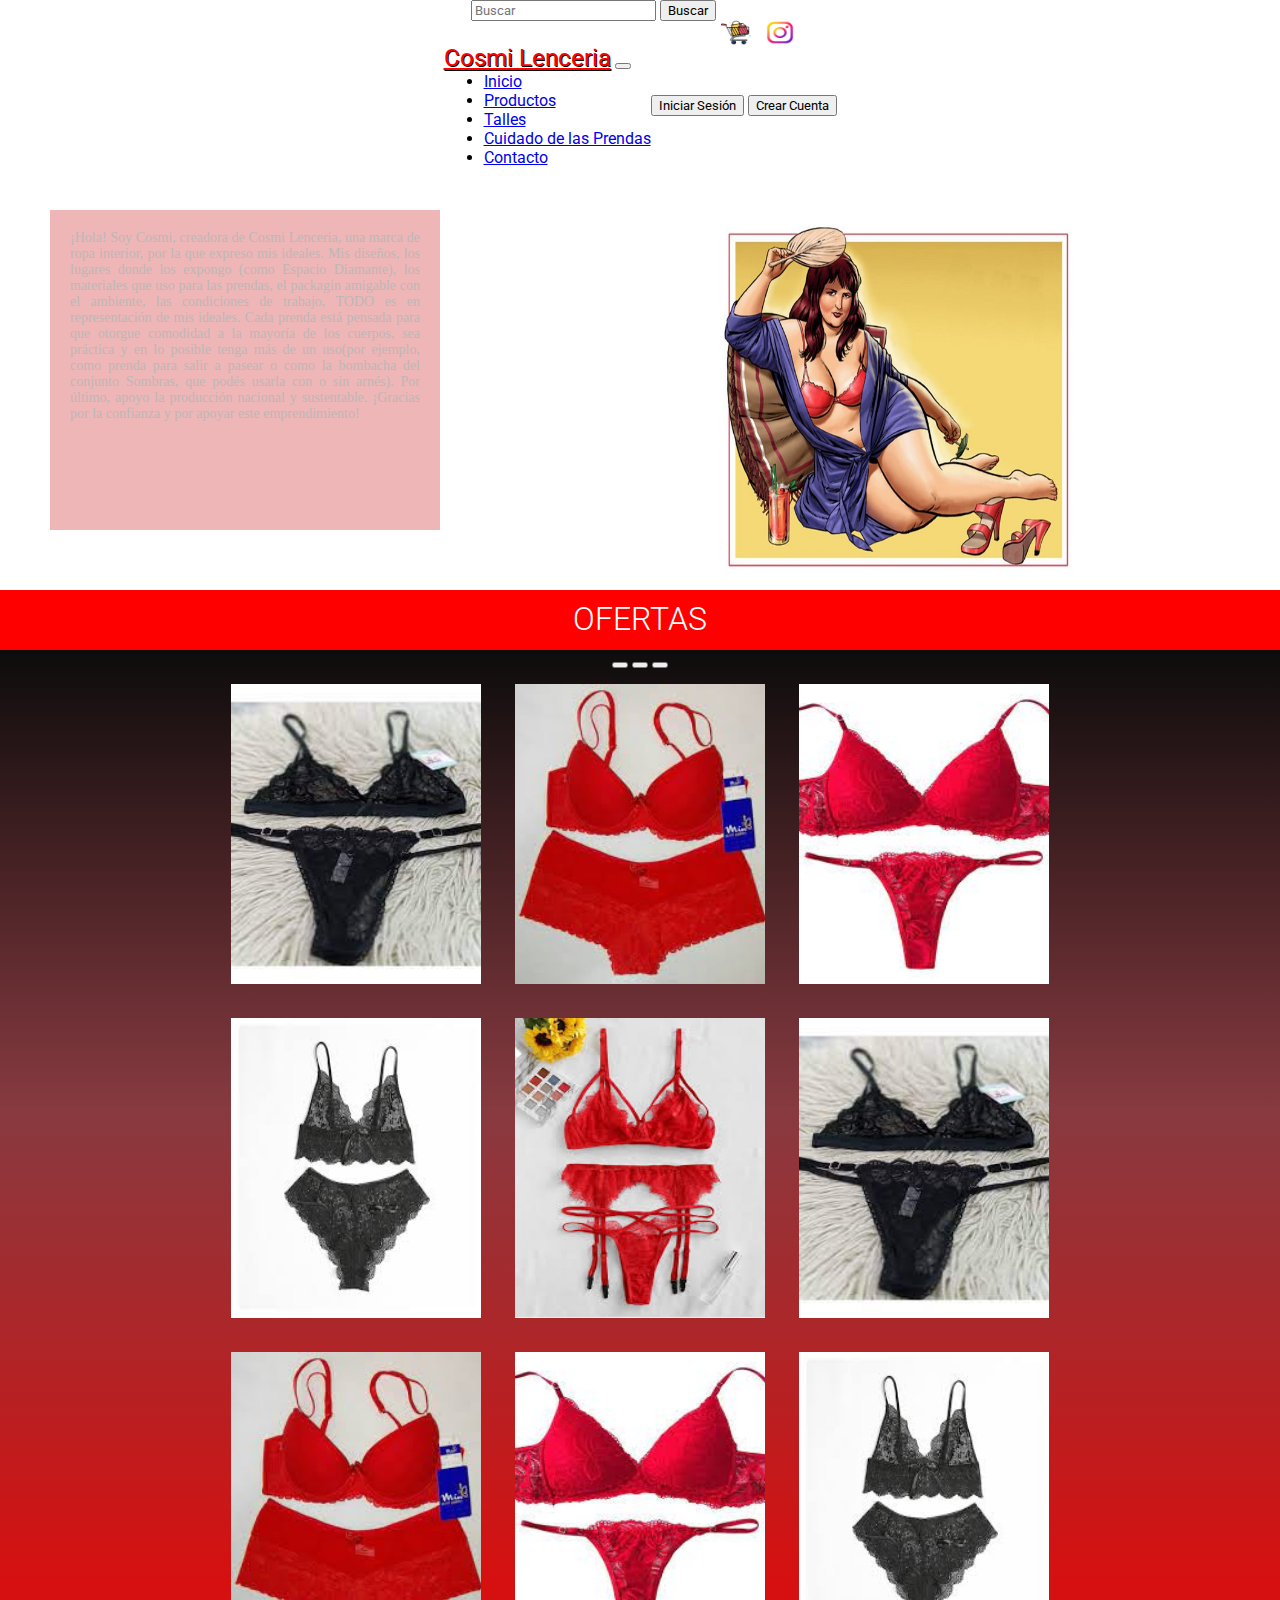
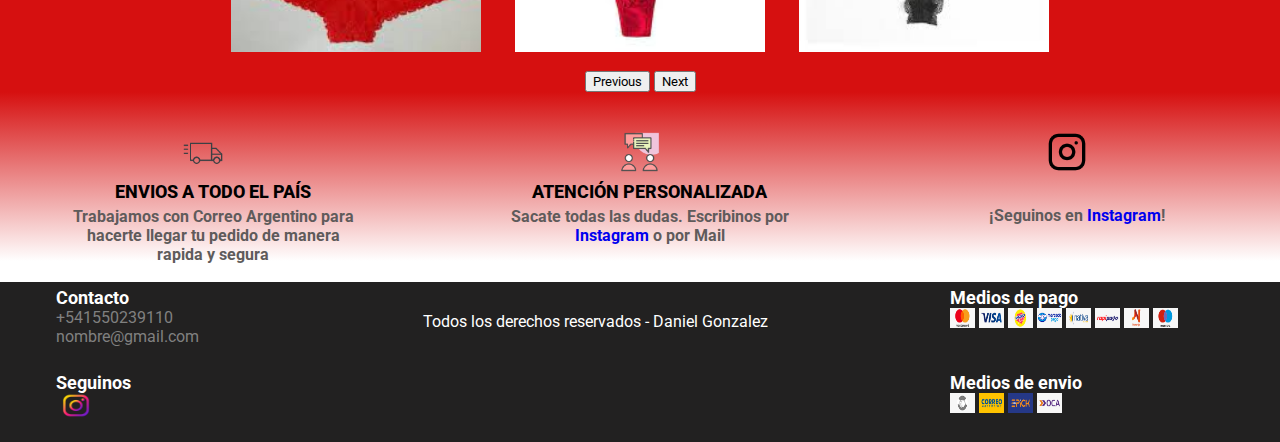
<file: index.html>
<!DOCTYPE html>
<html lang="es">

    <head>
        <meta charset="UTF-8">
        <meta http-equiv="X-UA-Compatible" content="IE=edge">
        <meta name="viewport" content="width=device-width, initial-scale=1.0 maximum-scale=1.0 minimum-scale=1.0">
        <link href="https://cdn.jsdelivr.net/npm/bootstrap@5.1.3/dist/css/bootstrap.min.css" rel="stylesheet" integrity="sha384-1BmE4kWBq78iYhFldvKuhfTAU6auU8tT94WrHftjDbrCEXSU1oBoqyl2QvZ6jIW3" crossorigin="anonymous">
        <link rel="stylesheet" href="style/style.css">
        <link rel="preconnect" href="https://fonts.googleapis.com">
        <link rel="preconnect" href="https://fonts.gstatic.com" crossorigin>
        <link href="https://fonts.googleapis.com/css2?family=Jost:wght@300&family=Roboto:wght@100&display=swap" rel="stylesheet">
        <title>Cosmi Lenceria</title>
        <link rel="icon" href="imagenes/cosmi.png">
    </head>
    
    <body id="grilla">
    
                    <!-- cabecera con barra de navegacion-->
        <header class="cabecera"> 
            
            <div class="navbar navbar-light" id="div" >
                <div class="container-fluid" >
                    <form class="d-flex">
                        <input  class="form-control me-2" type="text" placeholder="Buscar" aria-label="Search">
                        <button class="btn btn-outline-dark" type="submit">Buscar</button>
                    </form>
                </div>
            </div>
            
            <div class="cabecera-div">
                <img class="cabecera-icon" src="imagenes/icono-carrito.png">
                <a href="https://www.instagram.com/" target="_blank"><img class="cabecera-icon" src="imagenes/icono-instagram.png"></a>
            </div>
            
        </header>

        
        <section class="inicio">

            <nav class="navbar navbar-expand-lg navbar-light $white">
                <div class="container-fluid">
                    <a class="navbar-brand" id="barra-titulo" href="./index.html">Cosmi Lenceria</a>
                    <button class="navbar-toggler" type="button" data-bs-toggle="collapse" data-bs-target="#navbarNav" aria-controls="navbarNav" aria-expanded="false" aria-label="Toggle navigation">
                    <span class="navbar-toggler-icon"></span>
                    </button>
                    <div class="collapse navbar-collapse" id="navbarNav">
                        <ul class="navbar-nav">
                            <li class="nav-item">
                                <a class="nav-link active" aria-current="page" href="./index.html">Inicio</a>
                            </li>
                            <li class="nav-item">
                                <a class="nav-link" href="./productos.html">Productos</a>
                            </li>
                            <li class="nav-item">
                                <a class="nav-link" href="talles.html">Talles</a>
                            </li>
                            <li class="nav-item">
                                <a class="nav-link" href="cuidado-de-las-prendas.html">Cuidado de las Prendas</a>
                            </li>
                            <li class="nav-item">
                                <a class="nav-link" href="./contacto.html">Contacto</a>
                            </li>
                        </ul>
                    </div>
                </div>
            </nav>
            
            <div class="navbar navbar-dark ">
                <form class="container-fluid justify-content-start">
                    <button class="btn btn-sm btn-outline-dark me-2" type="button">Iniciar Sesión</button>
                    <button class="btn btn-sm btn-outline-danger" type="button">Crear Cuenta</button>
                </form>
            </div>
            


        </section>  

        
                <!-- seccion explicativa de la marca-->
        
        <main class="main">
            
            <h2 class="main-titulo">Conoce Cosmí</h2>
            <article class="main-articulo">

                <p class="articulo-parrafo">¡Hola! Soy Cosmi, creadora de Cosmi Lenceria, una marca de ropa interior, por la que expreso mis ideales. Mis diseños, los lugares donde los expongo (como Espacio Diamante), los materiales que uso para las prendas, el packagin amigable con el ambiente, las condiciones de trabajo, TODO es en representación de mis ideales. Cada prenda está pensada para que otorgue comodidad a la mayoría de los cuerpos, sea práctica y en lo posible tenga más de un uso(por ejemplo, como prenda para salir a pasear o como la bombacha del conjunto Sombras, que podés usarla con o sin arnés). Por último, apoyo la producción nacional y sustentable.
                ¡Gracias por la confianza y por apoyar este emprendimiento!</p>
                
            </article>
            
            <div class="main-div">
                <img class="main-img" src="imagenes/chica-sensual.jpg">
            </div>
            
        </main>
            
        
        <!--Seccion donde irán productos en oferta-->
        <section class="seccion">
        
            <h2 class="seccion-subtitulo">Ofertas</h2>

            <div id="carouselExampleCaptions" class="carousel slide" data-bs-ride="carousel">
                <div class="carousel-indicators">
                    <button type="button" data-bs-target="#carouselExampleCaptions" data-bs-slide-to="0" class="active" aria-current="true" aria-label="Slide 1"></button>
                    <button type="button" data-bs-target="#carouselExampleCaptions" data-bs-slide-to="1" aria-label="Slide 2"></button>
                    <button type="button" data-bs-target="#carouselExampleCaptions" data-bs-slide-to="2" aria-label="Slide 3"></button>
                </div>
                <div class="carousel-inner">
                    <div class="carousel-item active col-none-12">
                        <img src="imagenes/img1.jpg" class=" w-20"  alt="...">
                        <img src="imagenes/img2.jpg" class=" w-20" alt="...">
                        <img src="imagenes/img3.jpg" class=" w-20" alt="...">
                    </div>

                    <div class="carousel-item">
                        <img src="imagenes/img4.jpg" class=" w-20" alt="...">
                        <img src="imagenes/img5.jpg" class=" w-20" alt="...">
                        <img src="imagenes/img1.jpg" class=" w-20" alt="...">
                    </div>
                
                    <div class="carousel-item">
                        <img src="imagenes/img2.jpg" class=" w-20" alt="...">
                        <img src="imagenes/img3.jpg" class=" w-20" alt="...">
                        <img src="imagenes/img4.jpg" class=" w-20" alt="...">
                    </div>
                
                    </div>

                    <button class="carousel-control-prev" type="button" data-bs-target="#carouselExampleCaptions" data-bs-slide="prev">
                        <span class="carousel-control-prev-icon" aria-hidden="true"></span>
                        <span class="visually-hidden">Previous</span>
                    </button>
                    <button class="carousel-control-next" type="button" data-bs-target="#carouselExampleCaptions" data-bs-slide="next">
                        <span class="carousel-control-next-icon" aria-hidden="true"></span>
                        <span class="visually-hidden">Next</span>
                    </button>
                </div>

        </section>
        

        <!-- Seccion donde irán 3 textos informativos-->
        <section class="card">

            <div class="card-envio">
                <img class="card-logo" src="imagenes/envio.png" alt="">
                <h3>ENVIOS A TODO EL PAÍS</h3>
                <p>Trabajamos con Correo Argentino para hacerte llegar tu pedido de manera rapida y segura</p>
            </div>

            <div class="card-atencion">
                <img class="card-logo" src="imagenes/atencion_icon.png" alt="">
                <h3>ATENCIÓN PERSONALIZADA</h3> 
                <p>Sacate todas las dudas. Escribinos por <a href="https://www.instagram.com" target="_blank">Instagram</a> o por Mail</p>
            </div>

            <div class="card-seguinos">
                <img class="card-logo" src="imagenes/instagram_icon.png" alt=""> 
                <p class="seguinos-parrafo">¡Seguinos en <a href="https://www.instagram.com" target="_blank">Instagram</a>!</p>
            </div>

        </section>
        

        <!--Pie de pagina-->
        <footer class="pieDePagina">

            <div class="contacto-medio"> 
                <h3 class="contacto-titulo">Contacto</h3>

                <a href="https://web.whatsapp.com//" target="_blank">+541550239110</a>
                <p>nombre@gmail.com</p>
            </div>

            <p class="copyright">Todos los derechos reservados - Daniel Gonzalez </p>
            
            <div class="redSocial">
                <h3 class="redSocial-titulo">Seguinos</h3>
                <a href="https://www.instagram.com/" target="_blank"><img class="cabecera-icon" src="imagenes/icono-instagram.png"></a>
            </div>

            <!--Logos de los medios de pago-->
            <div class="mediosPago">
                <h3 class="mediosPago-titulo"> Medios de pago</h3>
                <img class="mediosPago-logo" src="imagenes/medios de pago/mastercard.png">
                <img class="mediosPago-logo" src="imagenes/medios de pago/visa.png">
                <img class="mediosPago-logo" src="imagenes/medios de pago/pagofacil.png">
                <img class="mediosPago-logo" src="imagenes/medios de pago/mercadopago.png">
                <img class="mediosPago-logo" src="imagenes/medios de pago/nativa.png">
                <img class="mediosPago-logo" src="imagenes/medios de pago/rapipago.png">
                <img class="mediosPago-logo" src="imagenes/medios de pago/naranja.png">
                <img class="mediosPago-logo" src="imagenes/medios de pago/maestro.png">
            </div>

            <!--logos de los medios de envio-->
            <div class="mediosEnvio">
                <h3 class="mediosEnvio-titulo">Medios de envio</h3>
                <img class="mediosEnvio-logo" src="imagenes/medios de envio/acordar.png">
                <img class="mediosEnvio-logo" src="imagenes/medios de envio/correo-argentino.png">
                <img class="mediosEnvio-logo" src="imagenes/medios de envio/e-pick.png">
                <img class="mediosEnvio-logo" src="imagenes/medios de envio/oca.png">
            </div>
            
        </footer>

        <script src="https://cdn.jsdelivr.net/npm/bootstrap@5.1.3/dist/js/bootstrap.bundle.min.js" integrity="sha384-ka7Sk0Gln4gmtz2MlQnikT1wXgYsOg+OMhuP+IlRH9sENBO0LRn5q+8nbTov4+1p" crossorigin="anonymous"></script>
    </body>
</html>
</file>
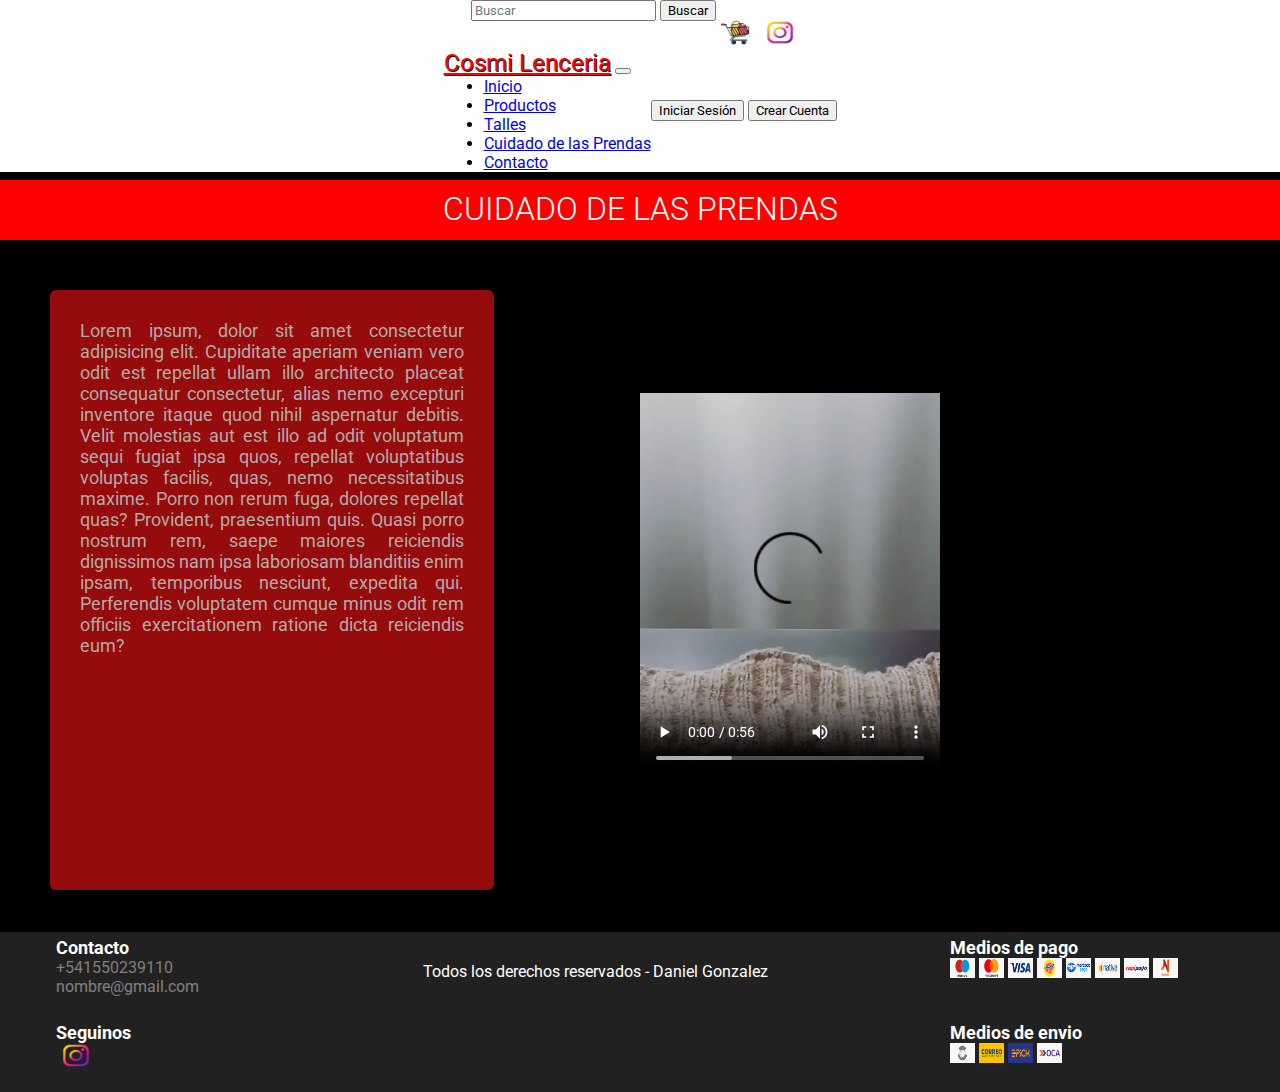
<file: cuidado-de-las-prendas.html>
<!DOCTYPE html>
<html lang="es">
    
    <head>
        <meta charset="UTF-8">
        <meta http-equiv="X-UA-Compatible" content="IE=edge">
        <meta name="viewport" content="width=device-width, initial-scale=1.0">
        <link href="https://cdn.jsdelivr.net/npm/bootstrap@5.1.3/dist/css/bootstrap.min.css" rel="stylesheet" integrity="sha384-1BmE4kWBq78iYhFldvKuhfTAU6auU8tT94WrHftjDbrCEXSU1oBoqyl2QvZ6jIW3" crossorigin="anonymous">
        <link rel="stylesheet" href="style/style.css">
        <link rel="preconnect" href="https://fonts.gstatic.com" crossorigin>
        <link href="https://fonts.googleapis.com/css2?family=Jost:wght@300&family=Roboto:wght@100&display=swap" rel="stylesheet">
        <title>Cosmi Lenceria</title>
        <link rel="icon" href="imagenes/cosmi.png">
    </head>
    <body>

        <!--Cabecera con barra de navegacion incluida-->
        <header class="cabecera"> 
            
            <div class="navbar navbar-light" id="div" >
                <div class="container-fluid" >
                    <form class="d-flex">
                        <input  class="form-control me-2" type="text" placeholder="Buscar" aria-label="Search">
                        <button class="btn btn-outline-dark" type="submit">Buscar</button>
                    </form>
                </div>
            </div>
                    

            <div class="cabecera-div">
                <img class="cabecera-icon" src="imagenes/icono-carrito.png">
                <a href="https://www.instagram.com/" target="_blank"><img class="cabecera-icon" src="imagenes/icono-instagram.png"></a>
            </div>
        
        </header>

    
        <section class="inicio">

            <nav class="navbar navbar-expand-lg navbar-light $white">
                <div class="container-fluid">
                    <a class="navbar-brand" id="barra-titulo" href="./index.html">Cosmi Lenceria</a>
                    <button class="navbar-toggler" type="button" data-bs-toggle="collapse" data-bs-target="#navbarNav" aria-controls="navbarNav" aria-expanded="false" aria-label="Toggle navigation">
                    <span class="navbar-toggler-icon"></span>
                    </button>
                    <div class="collapse navbar-collapse" id="navbarNav">
                        <ul class="navbar-nav">
                            <li class="nav-item">
                                <a class="nav-link active" aria-current="page" href="./index.html">Inicio</a>
                            </li>
                            <li class="nav-item">
                                <a class="nav-link" href="./productos.html">Productos</a>
                            </li>
                            <li class="nav-item">
                                <a class="nav-link" href="talles.html">Talles</a>
                            </li>
                            <li class="nav-item">
                                <a class="nav-link" href="cuidado-de-las-prendas.html">Cuidado de las Prendas</a>
                            </li>
                            <li class="nav-item">
                                <a class="nav-link" href="./contacto.html">Contacto</a>
                            </li>
                        </ul>
                    </div>
                </div>
            </nav>
        
            <div class="navbar navbar-dark ">
                <form class="container-fluid justify-content-start">
                    <button class="btn btn-sm btn-outline-dark me-2" type="button">Iniciar Sesión</button>
                    <button class="btn btn-sm btn-outline-danger" type="button">Crear Cuenta</button>
                </form>
            </div>

        </section>     
        

        <section class="cuidado">
            <h2 class="seccion-subtitulo">Cuidado de las prendas</h2>
            <article class="cuidado-prendas">
                Lorem ipsum, dolor sit amet consectetur adipisicing elit. Cupiditate aperiam veniam vero odit est repellat ullam illo architecto placeat consequatur consectetur, alias nemo excepturi inventore itaque quod nihil aspernatur debitis.
                Velit molestias aut est illo ad odit voluptatum sequi fugiat ipsa quos, repellat voluptatibus voluptas facilis, quas, nemo necessitatibus maxime. Porro non rerum fuga, dolores repellat quas? Provident, praesentium quis.
                Quasi porro nostrum rem, saepe maiores reiciendis dignissimos nam ipsa laboriosam blanditiis enim ipsam, temporibus nesciunt, expedita qui. Perferendis voluptatem cumque minus odit rem officiis exercitationem ratione dicta reiciendis eum?
            </article>

            <div class="cuidado-video">
                <video class="video" src="videos/videoplayback.mp4" controls></video>
            </div>

        </section>
        

        <!--Pie de pagina-->
        <footer class="pieDePagina">

            
            
            <div class="contacto-medio">
                <h3 class="contacto-titulo">Contacto</h3>
                <a href="https://web.whatsapp.com//" target="_blank">+541550239110</a>
                <p>nombre@gmail.com</p>
            </div>

            <p class="copyright">Todos los derechos reservados - Daniel Gonzalez </p>
            
            <div class="redSocial">
                <h3 class="redSocial-titulo">Seguinos</h3>
                <a href="https://www.instagram.com/" target="_blank"><img class="cabecera-icon" src="imagenes/icono-instagram.png"></a>
            </div>

            <!--Logos de los medios de pago-->
            <div class="mediosPago">
                <h3 class="mediosPago-titulo"> Medios de pago</h3>
                <img class="mediosPago-logo" src="imagenes/medios de pago/maestro.png">
                <img class="mediosPago-logo" src="imagenes/medios de pago/mastercard.png">
                <img class="mediosPago-logo" src="imagenes/medios de pago/visa.png">
                <img class="mediosPago-logo" src="imagenes/medios de pago/pagofacil.png">
                <img class="mediosPago-logo" src="imagenes/medios de pago/mercadopago.png">
                <img class="mediosPago-logo" src="imagenes/medios de pago/nativa.png">
                <img class="mediosPago-logo" src="imagenes/medios de pago/rapipago.png">
                <img class="mediosPago-logo" src="imagenes/medios de pago/naranja.png">
            </div>

            <!--logos de los medios de envio-->
            <div class="mediosEnvio">
                <h3 class="mediosEnvio-titulo">Medios de envio</h3>
                <img class="mediosEnvio-logo" src="imagenes/medios de envio/acordar.png">
                <img class="mediosEnvio-logo" src="imagenes/medios de envio/correo-argentino.png">
                <img class="mediosEnvio-logo" src="imagenes/medios de envio/e-pick.png">
                <img class="mediosEnvio-logo" src="imagenes/medios de envio/oca.png">
            </div>
            
        </footer>
        <script src="https://cdn.jsdelivr.net/npm/bootstrap@5.1.3/dist/js/bootstrap.bundle.min.js" integrity="sha384-ka7Sk0Gln4gmtz2MlQnikT1wXgYsOg+OMhuP+IlRH9sENBO0LRn5q+8nbTov4+1p" crossorigin="anonymous"></script>
    </body>
</html>
</file>
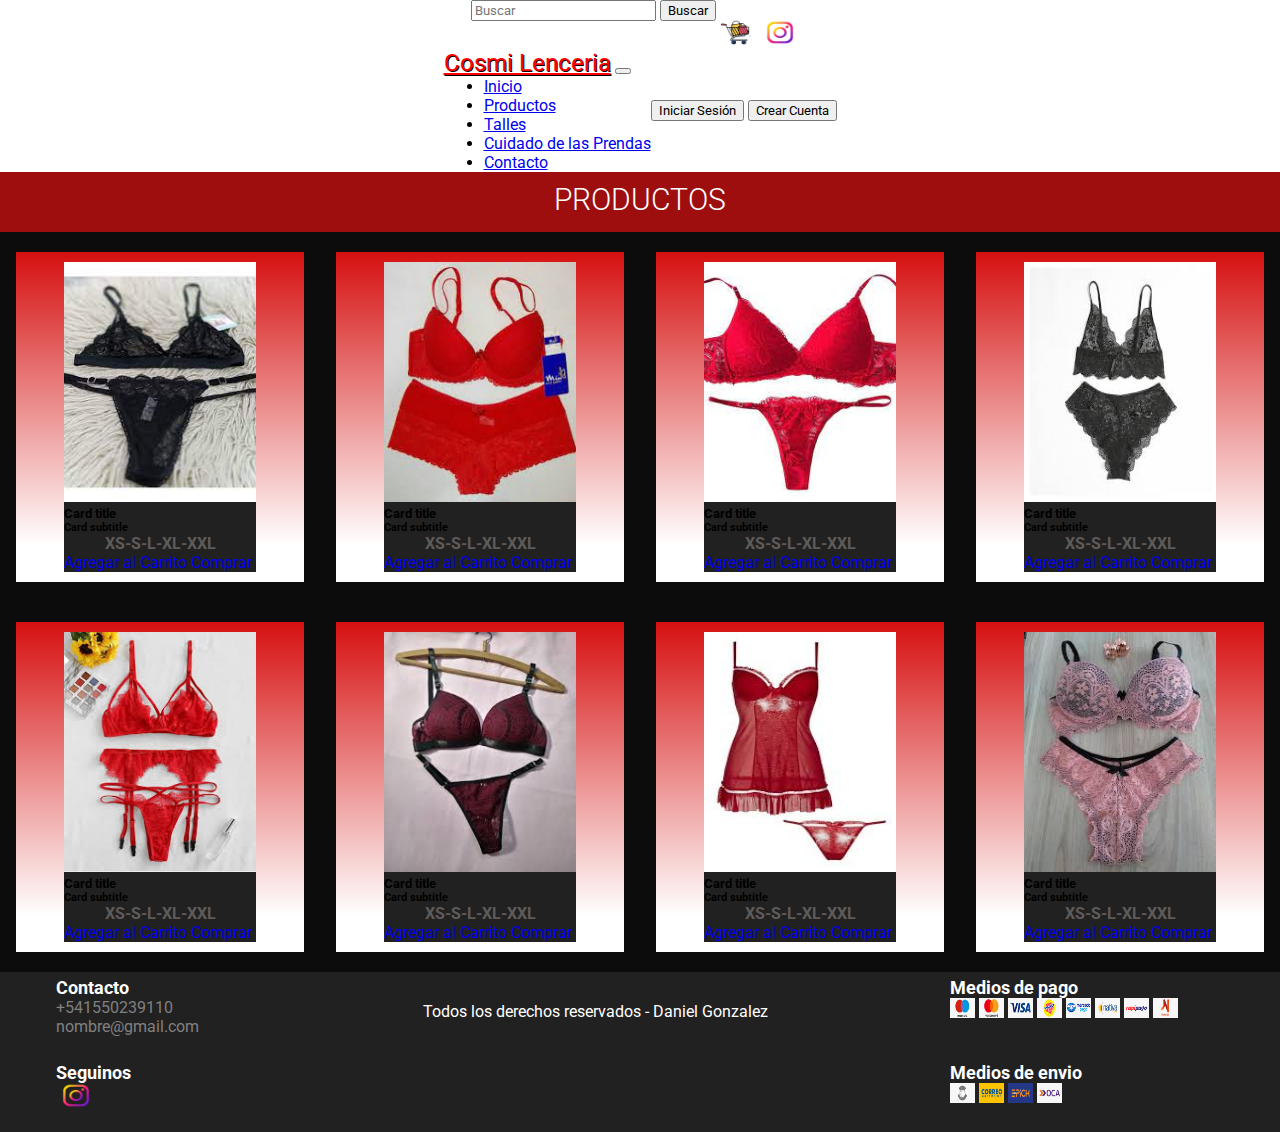
<file: productos.html>
<!DOCTYPE html>
<html lang="es">
    
    <head>
        <meta charset="UTF-8">
        <meta http-equiv="X-UA-Compatible" content="IE=edge">
        <meta name="viewport" content="width=device-width, initial-scale=1.0">
        <link href="https://cdn.jsdelivr.net/npm/bootstrap@5.1.3/dist/css/bootstrap.min.css" rel="stylesheet" integrity="sha384-1BmE4kWBq78iYhFldvKuhfTAU6auU8tT94WrHftjDbrCEXSU1oBoqyl2QvZ6jIW3" crossorigin="anonymous">
        <link rel="stylesheet" href="style/style.css">
        <link rel="preconnect" href="https://fonts.gstatic.com" crossorigin>
        <link href="https://fonts.googleapis.com/css2?family=Jost:wght@300&family=Roboto:wght@100&display=swap" rel="stylesheet">
        <title>Cosmi Lenceria</title>
        <link rel="icon" href="imagenes/cosmi.png">
    </head>

    <body>

        <!--Cabecera con barra de navegacion incluida-->
        <header class="cabecera"> 
            
            <div class="navbar navbar-light" id="div" >
                <div class="container-fluid" >
                    <form class="d-flex">
                        <input  class="form-control me-2" type="text" placeholder="Buscar" aria-label="Search">
                        <button class="btn btn-outline-dark" type="submit">Buscar</button>
                    </form>
                </div>
            </div>
            
                            

            <div class="cabecera-div">
                <img class="cabecera-icon" src="imagenes/icono-carrito.png">
                <a href="https://www.instagram.com/" target="_blank"><img class="cabecera-icon" src="imagenes/icono-instagram.png"></a>
            </div>
            
        </header>

        
        <section class="inicio">

            <nav class="navbar navbar-expand-lg navbar-light $white">
                <div class="container-fluid">
                    <a class="navbar-brand" id="barra-titulo" href="./index.html">Cosmi Lenceria</a>
                    <button class="navbar-toggler" type="button" data-bs-toggle="collapse" data-bs-target="#navbarNav" aria-controls="navbarNav" aria-expanded="false" aria-label="Toggle navigation">
                    <span class="navbar-toggler-icon"></span>
                    </button>
                    <div class="collapse navbar-collapse" id="navbarNav">
                        <ul class="navbar-nav">
                            <li class="nav-item">
                                <a class="nav-link active" aria-current="page" href="./index.html">Inicio</a>
                            </li>
                            <li class="nav-item">
                                <a class="nav-link" href="./productos.html">Productos</a>
                            </li>
                            <li class="nav-item">
                                <a class="nav-link" href="talles.html">Talles</a>
                            </li>
                            <li class="nav-item">
                                <a class="nav-link" href="cuidado-de-las-prendas.html">Cuidado de las Prendas</a>
                            </li>
                            <li class="nav-item">
                                <a class="nav-link" href="./contacto.html">Contacto</a>
                            </li>
                        </ul>
                    </div>
                </div>
            </nav>
            
            <div class="navbar navbar-dark ">
                <form class="container-fluid justify-content-start">
                    <button class="btn btn-sm btn-outline-dark me-2" type="button">Iniciar Sesión</button>
                    <button class="btn btn-sm btn-outline-danger" type="button">Crear Cuenta</button>
                </form>
            </div>

        </section>        
        

        <!--Seccion que contiene todos los productos-->
        <h2 class="subtitulo">Productos</h2>
        <section  class="contenedor-div__flex">

            <div  class="card div-bloque" style="width: 18rem;">
                <div class="card-body bloque"><img src="./imagenes/productos/img1.jpg" alt="">
                    <h5 class="card-title">Card title</h5>
                    <h6 class="card-subtitle mb-2 text-muted">Card subtitle</h6>
                    <p class="card-text">XS-S-L-XL-XXL</p>
                    <a href="#" class="card-link">Agregar al Carrito</a>
                    <a href="#" class="card-link">Comprar</a>
                </div>
            </div>

            <div class="card div-bloque" style="width: 18rem;">
                <div class="card-body bloque"><img src="./imagenes/productos/img2.jpg" alt="">
                    <h5 class="card-title">Card title</h5>
                    <h6 class="card-subtitle mb-2 text-muted">Card subtitle</h6>
                    <p class="card-text">XS-S-L-XL-XXL</p>
                    <a href="#" class="card-link">Agregar al Carrito</a>
                    <a href="#" class="card-link">Comprar</a>
                </div>
            </div>
            <div class="card div-bloque" style="width: 18rem;">
                <div class="card-body bloque"><img src="./imagenes/productos/img3.jpg" alt="">
                    <h5 class="card-title">Card title</h5>
                    <h6 class="card-subtitle mb-2 text-muted">Card subtitle</h6>
                    <p class="card-text">XS-S-L-XL-XXL</p>
                    <a href="#" class="card-link">Agregar al Carrito</a>
                    <a href="#" class="card-link">Comprar</a>
                </div>
            </div>
            <div class="card div-bloque" style="width: 18rem;">
                <div class="card-body bloque"><img src="./imagenes/productos/img4.jpg" alt="">
                    <h5 class="card-title">Card title</h5>
                    <h6 class="card-subtitle mb-2 text-muted">Card subtitle</h6>
                    <p class="card-text">XS-S-L-XL-XXL</p>
                    <a href="#" class="card-link">Agregar al Carrito</a>
                    <a href="#" class="card-link">Comprar</a>
                </div>
            </div>
            <div class="card div-bloque" style="width: 18rem;">
                <div class="card-body bloque"><img src="./imagenes/productos/img5.jpg" alt="">
                    <h5 class="card-title">Card title</h5>
                    <h6 class="card-subtitle mb-2 text-muted">Card subtitle</h6>
                    <p class="card-text">XS-S-L-XL-XXL</p>
                    <a href="#" class="card-link">Agregar al Carrito</a>
                    <a href="#" class="card-link">Comprar</a>
                </div>
            </div>
            <div class="card div-bloque" style="width: 18rem;">
                <div class="card-body bloque"><img src="./imagenes/productos/img6.jpg" alt="">
                    <h5 class="card-title">Card title</h5>
                    <h6 class="card-subtitle mb-2 text-muted">Card subtitle</h6>
                    <p class="card-text">XS-S-L-XL-XXL</p>
                    <a href="#" class="card-link">Agregar al Carrito</a>
                    <a href="#" class="card-link">Comprar</a>
                </div>
            </div>
            <div class="card div-bloque" style="width: 18rem;">
                <div class="card-body bloque"><img src="./imagenes/productos/img7.jpg" alt="">
                    <h5 class="card-title">Card title</h5>
                    <h6 class="card-subtitle mb-2 text-muted">Card subtitle</h6>
                    <p class="card-text">XS-S-L-XL-XXL</p>
                    <a href="#" class="card-link">Agregar al Carrito</a>
                    <a href="#" class="card-link">Comprar</a>
                </div>
            </div>
            <div class="card div-bloque" style="width: 18rem;" id="po">
                <div class="card-body bloque"><img src="./imagenes/productos/img8.jpg" alt="">
                    <h5 class="card-title ">Card title</h5>
                    <h6 class="card-subtitle mb-2 text-muted">Card subtitle</h6>
                    <p class="card-text">XS-S-L-XL-XXL</p>
                    <a href="#" class="card-link">Agregar al Carrito</a>
                    <a href="#" class="card-link">Comprar</a>
                </div>
            </div>
        
        </section>
        
        <!--Pie de pagina-->
        <footer class="pieDePagina">

            
            
            <div class="contacto-medio">
                <h3 class="contacto-titulo">Contacto</h3>
                <a href="https://web.whatsapp.com//" target="_blank">+541550239110</a>
                <p>nombre@gmail.com</p>
            </div>

            <p class="copyright">Todos los derechos reservados - Daniel Gonzalez </p>
            
            <div class="redSocial">
                <h3 class="redSocial-titulo">Seguinos</h3>
                <a href="https://www.instagram.com/" target="_blank"><img class="cabecera-icon" src="imagenes/icono-instagram.png"></a>
            </div>

            <!--Logos de los medios de pago-->
            <div class="mediosPago">
                <h3 class="mediosPago-titulo"> Medios de pago</h3>
                <img class="mediosPago-logo" src="imagenes/medios de pago/maestro.png">
                <img class="mediosPago-logo" src="imagenes/medios de pago/mastercard.png">
                <img class="mediosPago-logo" src="imagenes/medios de pago/visa.png">
                <img class="mediosPago-logo" src="imagenes/medios de pago/pagofacil.png">
                <img class="mediosPago-logo" src="imagenes/medios de pago/mercadopago.png">
                <img class="mediosPago-logo" src="imagenes/medios de pago/nativa.png">
                <img class="mediosPago-logo" src="imagenes/medios de pago/rapipago.png">
                <img class="mediosPago-logo" src="imagenes/medios de pago/naranja.png">
            </div>

            <!--logos de los medios de envio-->
            <div class="mediosEnvio">
                <h3 class="mediosEnvio-titulo">Medios de envio</h3>
                <img class="mediosEnvio-logo" src="imagenes/medios de envio/acordar.png">
                <img class="mediosEnvio-logo" src="imagenes/medios de envio/correo-argentino.png">
                <img class="mediosEnvio-logo" src="imagenes/medios de envio/e-pick.png">
                <img class="mediosEnvio-logo" src="imagenes/medios de envio/oca.png">
            </div>
            
        </footer>
        <script src="https://cdn.jsdelivr.net/npm/bootstrap@5.1.3/dist/js/bootstrap.bundle.min.js" integrity="sha384-ka7Sk0Gln4gmtz2MlQnikT1wXgYsOg+OMhuP+IlRH9sENBO0LRn5q+8nbTov4+1p" crossorigin="anonymous"></script>
    </body>
</html>
</file>
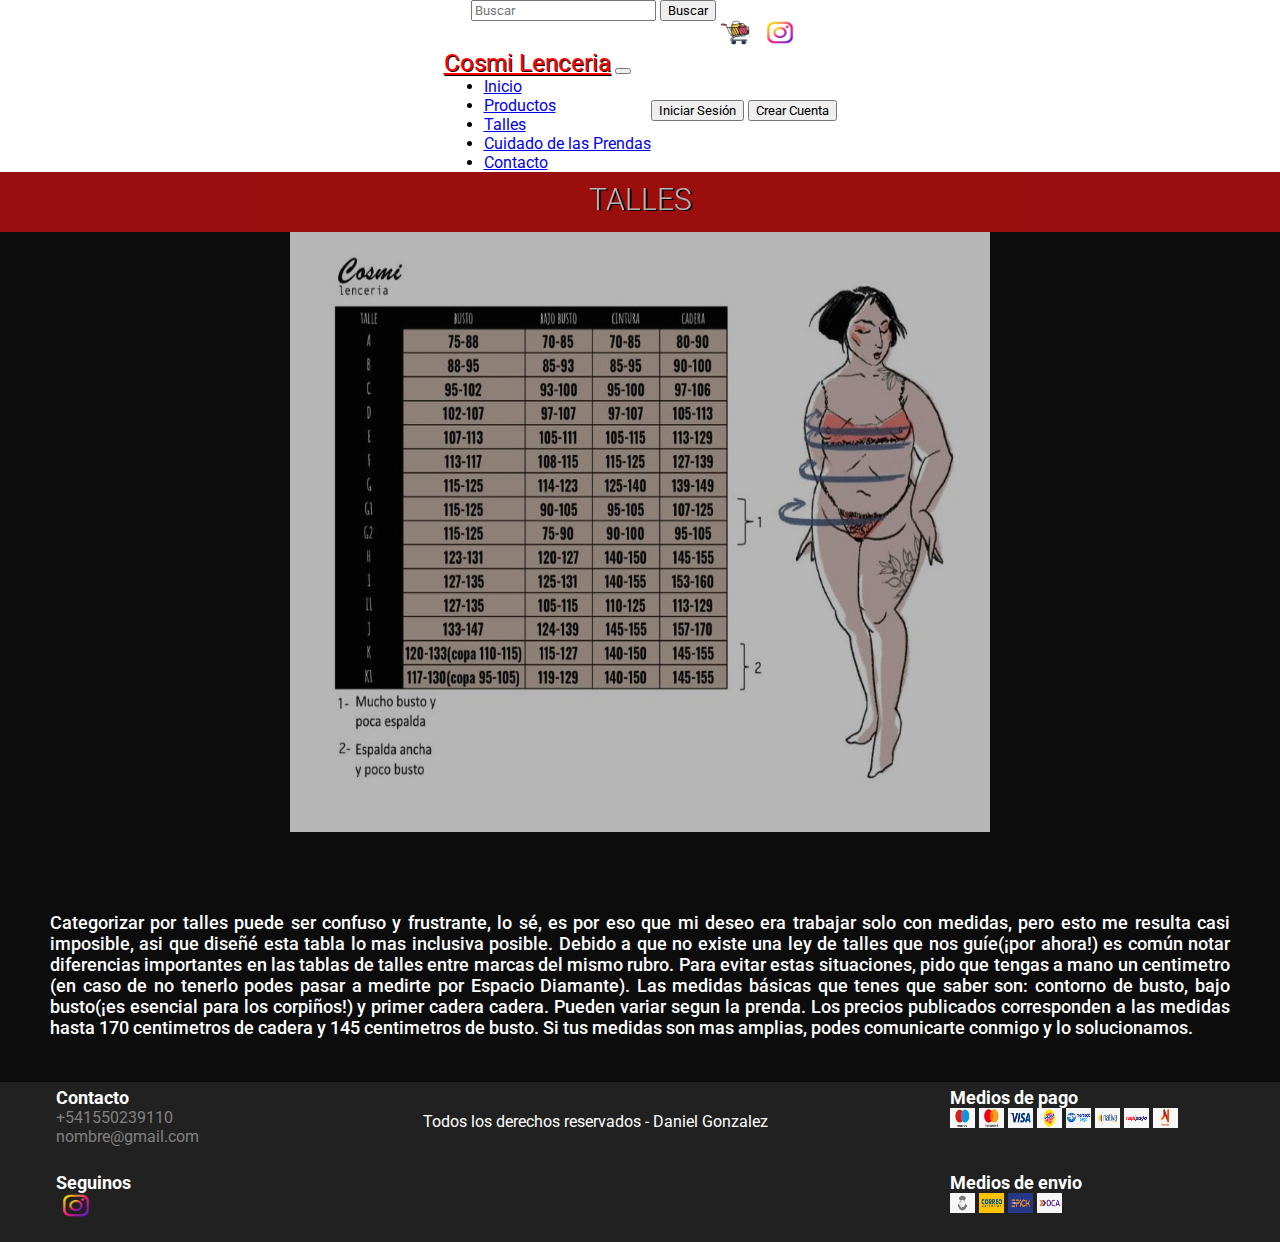
<file: talles.html>
<!DOCTYPE html>
<html lang="es">
    
    <head>
        <meta charset="UTF-8">
        <meta http-equiv="X-UA-Compatible" content="IE=edge">
        <meta name="viewport" content="width=device-width, initial-scale=1.0">
        <link href="https://cdn.jsdelivr.net/npm/bootstrap@5.1.3/dist/css/bootstrap.min.css" rel="stylesheet" integrity="sha384-1BmE4kWBq78iYhFldvKuhfTAU6auU8tT94WrHftjDbrCEXSU1oBoqyl2QvZ6jIW3" crossorigin="anonymous">
        <link rel="stylesheet" href="style/style.css">
        <link rel="preconnect" href="https://fonts.gstatic.com" crossorigin>
        <link href="https://fonts.googleapis.com/css2?family=Jost:wght@300&family=Roboto:wght@100&display=swap" rel="stylesheet">
        <title>Cosmi Lenceria</title>
        <link rel="icon" href="imagenes/cosmi.png">
    </head>

    <body>
            <!--CABECERA CON BARRA DE NAVEGACION INCLUIDA-->
            <header class="cabecera"> 
            
                <div class="navbar navbar-light" id="div" >
                    <div class="container-fluid" >
                        <form class="d-flex">
                            <input  class="form-control me-2" type="text" placeholder="Buscar" aria-label="Search">
                            <button class="btn btn-outline-dark" type="submit">Buscar</button>
                        </form>
                    </div>
                </div>
                
                                
    
                <div class="cabecera-div">
                    <img class="cabecera-icon" src="imagenes/icono-carrito.png">
                    <a href="https://www.instagram.com/" target="_blank"><img class="cabecera-icon" src="imagenes/icono-instagram.png"></a>
                </div>
                
            </header>
    
            
            <section class="inicio">
                
    
    
                <nav class="navbar navbar-expand-lg navbar-light $white">
                    <div class="container-fluid">
                        <a class="navbar-brand" id="barra-titulo" href="./index.html">Cosmi Lenceria</a>
                        <button class="navbar-toggler" type="button" data-bs-toggle="collapse" data-bs-target="#navbarNav" aria-controls="navbarNav" aria-expanded="false" aria-label="Toggle navigation">
                        <span class="navbar-toggler-icon"></span>
                        </button>
                        <div class="collapse navbar-collapse" id="navbarNav">
                            <ul class="navbar-nav">
                                <li class="nav-item">
                                    <a class="nav-link active" aria-current="page" href="./index.html">Inicio</a>
                                </li>
                                <li class="nav-item">
                                    <a class="nav-link" href="./productos.html">Productos</a>
                                </li>
                                <li class="nav-item">
                                    <a class="nav-link" href="talles.html">Talles</a>
                                </li>
                                <li class="nav-item">
                                    <a class="nav-link" href="cuidado-de-las-prendas.html">Cuidado de las Prendas</a>
                                </li>
                                <li class="nav-item">
                                    <a class="nav-link" href="./contacto.html">Contacto</a>
                                </li>
                            </ul>
                        </div>
                    </div>
                </nav>
                
                <div class="navbar navbar-dark ">
                    <form class="container-fluid justify-content-start">
                        <button class="btn btn-sm btn-outline-dark me-2" type="button">Iniciar Sesión</button>
                        <button class="btn btn-sm btn-outline-danger" type="button">Crear Cuenta</button>
                    </form>
                </div>
    
            </section>        

        <!--Seccion que contiene la tabla de talles, Una hecha con codigo y otra pre-diseñada (imagen)-->
            <section class="talles">
                <article class="tabla">
                    <h2 class="talles-subtitulo">Talles</h2>     

                    <img class="tabla-talles " src="imagenes/talles/medidas.jpeg" >

                </article>
                <!--TEXTO RELACIONADO CON LA TABLA-->
                <article class="descripcion">
                    <p class="descripcion-parrafo">Categorizar por talles puede ser confuso y frustrante, lo sé, es por eso que mi deseo era trabajar solo con medidas, pero esto me resulta casi imposible, asi que diseñé esta tabla lo mas inclusiva posible.
                        Debido a que no existe una ley de talles que nos guíe(¡por ahora!) es común notar diferencias importantes en las tablas de talles entre marcas del mismo rubro. Para evitar estas situaciones, pido que tengas a mano un centimetro (en caso de no tenerlo podes pasar a medirte por Espacio Diamante).
                        Las medidas básicas que tenes que saber son: contorno de busto, bajo busto(¡es esencial para los corpiños!) y primer cadera cadera. Pueden variar segun la prenda.
                        Los precios publicados corresponden a las medidas hasta 170 centimetros de cadera y 145 centimetros de busto. Si tus medidas son mas amplias, podes comunicarte conmigo y lo solucionamos.
                    </p>
                </article>
            </section>    
    
        

        <!--PIE DE PAGINA-->
        <footer class="pieDePagina">

            <div class="contacto-medio">
                <h3 class="contacto-titulo">Contacto</h3>
                <a href="https://web.whatsapp.com//" target="_blank">+541550239110</a>
                <p>nombre@gmail.com</p>
            </div>

            <p class="copyright">Todos los derechos reservados - Daniel Gonzalez </p>
            
            <div class="redSocial">
                <h3 class="redSocial-titulo">Seguinos</h3>
                <a href="https://www.instagram.com/" target="_blank"><img class="cabecera-icon" src="imagenes/icono-instagram.png"></a>
            </div>

            <!--Logos de los medios de pago-->
            <div class="mediosPago">
                <h3 class="mediosPago-titulo"> Medios de pago</h3>
                <img class="mediosPago-logo" src="imagenes/medios de pago/maestro.png">
                <img class="mediosPago-logo" src="imagenes/medios de pago/mastercard.png">
                <img class="mediosPago-logo" src="imagenes/medios de pago/visa.png">
                <img class="mediosPago-logo" src="imagenes/medios de pago/pagofacil.png">
                <img class="mediosPago-logo" src="imagenes/medios de pago/mercadopago.png">
                <img class="mediosPago-logo" src="imagenes/medios de pago/nativa.png">
                <img class="mediosPago-logo" src="imagenes/medios de pago/rapipago.png">
                <img class="mediosPago-logo" src="imagenes/medios de pago/naranja.png">
            </div>

            <!--logos de los medios de envio-->
            <div class="mediosEnvio">
                <h3 class="mediosEnvio-titulo">Medios de envio</h3>
                <img class="mediosEnvio-logo" src="imagenes/medios de envio/acordar.png">
                <img class="mediosEnvio-logo" src="imagenes/medios de envio/correo-argentino.png">
                <img class="mediosEnvio-logo" src="imagenes/medios de envio/e-pick.png">
                <img class="mediosEnvio-logo" src="imagenes/medios de envio/oca.png">
            </div>
            
        </footer>
        <script src="https://cdn.jsdelivr.net/npm/bootstrap@5.1.3/dist/js/bootstrap.bundle.min.js" integrity="sha384-ka7Sk0Gln4gmtz2MlQnikT1wXgYsOg+OMhuP+IlRH9sENBO0LRn5q+8nbTov4+1p" crossorigin="anonymous"></script>
    </body>
</html>
</file>
<file: style/style.css>
* {
    margin: 0px;
    box-sizing: inherit;
    font-family: 'Jost', sans-serif;
    font-family: 'Roboto', sans-serif;
}

#grilla {
    display:grid;
    grid-template-columns: 30% 30% auto;
    grid-template-rows: 70px 70px auto auto auto auto;
    grid-template-areas: "cabecera cabecera cabecera" 
    "inicio inicio inicio"
    "main main main" 
    "div div div"
    "cards cards cards"
    "footer footer footer";
    grid-column-gap: 20px;
}
.cabecera {
    grid-area: cabecera;
    display: flex;
    flex-wrap: wrap;
    background-color: white;
    justify-content: center;

}
#div {
    padding-left: 10px;
}

.cabecera-div {
    padding-top: 20px ;
    padding-right: 20px;
}
.cabecera-icon {
    width: 30px;
    height: 25px;
    padding-left: 5px;
    padding-right: 5px;
}
.cabecera-icon:hover {
    background-color: rgba(224, 215, 215, 0.8);
}

.inicio {
    grid-area: inicio;
    display: flex;
    flex-direction: row;
    justify-content: center;
    align-items: center;
    background-color: white;
}


#barra-titulo {
    color:red;
    font-size: 24px;
    font-weight: 700px;
    text-shadow: 1px 1px black ;
}

.main {
    grid-area: main;
    display: grid;
    grid-template-columns: auto auto;
    grid-template-rows: 50px auto;
    grid-template-areas: "titulo ."
    "articulo img";
    background-image:url(https://ak.picdn.net/shutterstock/videos/28363579/thumb/1.jpg);
    background-size: 100%;
}
.main-titulo {
    grid-area: titulo;
    padding-top: 30px;
    padding-left: 50px;
    align-self:center;
    color: white;
    font-weight: 400;
}

.main-articulo {
    justify-content: center;
    grid-area: articulo;
}

.articulo-parrafo {
    width: 350px;
    height: 280px;
    margin-top: 20px;
    margin-left: 50px;
    padding: 20px;
    background-color: rgba(223, 119, 119, 0.534);
    font-size: 14px;
    font-family: 'Times New Roman', Times, serif;
    color:rgb(189, 182, 182);
    text-align: justify;
}
.articulo-parrafo:hover {
    width: 350px;
    height: 320px;
    font-size: 16px;
    font-weight: 500;
}

.main-div {
    width: 400px;
    height: 400px;
    grid-area: img;
}

.main-img {
    width: 90%;
    height: 90%;
    padding-top:25px;
    padding-left: 25px;
    margin-left: 30px;
}
.seccion {
    grid-area: div;
    display: flex;
    flex-direction: column;
    background-color: white;

}

.seccion-subtitulo {
    height: 50px;
    font-size: 32px;
    font-weight: 300;
    text-align: center;
    padding-top: 10px;
    color:black;
    
}

.slide {
    background: linear-gradient(0deg, rgba(214,16,16,1) 11%, rgba(135,58,64,1) 56%, rgba(13,12,12,1) 100%);
    text-align: center;
}
.slide img {
    height: 300px;
    width: 250px;
    margin: 15px;
}


.card {
    grid-area: cards;
    display: flex;
    flex-direction: row;
    flex-wrap: wrap;
    justify-content: space-around;
    align-items: center;
    background: linear-gradient(0deg, rgba(255,255,255,1) 11%, rgba(214,16,16,1) 100%);
    border-top: none;
}

.card-envio {
    width: 300px;
    height: 150px;
    margin:10px;
}
.card-logo {
    width: 40px;
    height: 40px;
    justify-content: center;
    margin-left: 120px;
    margin-top: 20px;
    
}
.card-atencion {
    width: 300px;
    height: 150px;
    margin: 20px;
}

.card-seguinos {
    width: 300px;
    height: 150px;
}

.card h3 {
    margin: 5px;
    text-align: center;
    font-size: 18px;
    font-weight: 800;
}

.card p {
    text-align: center;
    color: rgb(95, 91, 91);
    font-weight: 700;
}

.card a {
    text-decoration: none;
}
.card a:hover {
    color: red;
    font-size: 18px;
}

.seguinos-parrafo {
    margin-top: 30px;
}
.pieDePagina {
    grid-area: footer;
    display: grid;
    grid-template-columns: 1fr 2fr 1fr 1fr;
    grid-template-rows: 90px 70px;
    grid-template-areas: "contacto copyright pago pago"
    "redsocial none envio envio";
    background-color: rgb(34, 33, 33);
    justify-items:end;
    align-content: center;
}

.pieDePagina h3 {
    color: white;
}
.contacto-titulo {
    font-size: 18px;
}
.contacto-medio {
    grid-area: contacto;
    width: 200px;
    padding-top: 5px;
}
.contacto-medio p  {
    color: gray;
    font-size: 16px;
}
.contacto-medio a {
    text-decoration: none;
    color: gray;
}
.copyright {
    grid-area: copyright;
    color: white;
    padding-top: 30px;
}
.redSocial {
    grid-area: redsocial;
    width: 200px;
}
.redSocial-titulo {
    font-size: 18px;
}
.mediosPago {
    grid-area: pago;
    width: 300px;
    margin-right: 30px;
    padding-top: 5px;
}
.mediosPago-titulo {
    font-size: 18px;
}
.mediosEnvio {
    grid-area: envio;
    width: 300px;
    margin-right: 30px;
}
.mediosEnvio-titulo {
    font-size: 18px;
}
.mediosPago-logo {
    width: 25px;
    height: 20px;
}
.mediosEnvio-logo {
    width: 25px;
    height: 20px; 
}

    
/*Estilo del html "productos"*/
.subtitulo {
    height: 50px;
    text-align: center;
    padding-top: 10px;
    grid-column: 1/5;
    font-size: 30px;
    font-weight: 300;
    text-transform: uppercase;
    background-color: rgb(158, 14, 14);
    color: white;
    margin-bottom: 0px;
}
.bloque {
    background-color: rgb(34, 33, 33);
    margin: 10px;
}

.bloque img {
    width: 12rem;
    height: 15rem;
}
.div-bloque {
    margin-top: 20px;
    margin-bottom: 20px;
}

.contenedor-div__flex {
    display: flex;
    flex-direction: row;
    flex-wrap: wrap;
    justify-content: space-around;
    background-color: rgba(13,12,12,1);
}
.card-text {
    color: rgba(224, 215, 215, 0.8);
}


/*Estilo del html "talles"*/
.talles {
    background-color: rgba(13,12,12,1);
}

.talles-subtitulo {
    height: 50px;
    text-align: center;
    padding-top: 10px;
    font-size: 30px;
    font-weight: 300;
    background-color: rgba(214,16,16,1);
    text-transform:uppercase;
    color: white;
    text-shadow: 2px 1px black;
}
.tabla {
text-align: center;
width: 100%;
height: 700px;
opacity: 0.7;
}


.tabla-talles {
    width: 700px;
    height: 600px;
    
}

.descripcion {
    color: white;
    font-weight: 500;
    width: 100%;
    height: 200px;
    background: linear-gradient(0deg, rgba(46,40,40,1) 0%, rgba(244,10,10,0.7455357142857143) 39%, rgba(240,182,182,1) 100,rgba(46,40,40,1) 0%);
}

.descripcion-parrafo {
    text-align: justify;
    font-size: 18px;
    margin: 10px 30px 10px 30px;
    padding: 30px 20px 10px 20px;
}

/*Estilo del html "cuidado de las prendas"*/

.cuidado {
    width: 100%;
    display: grid;
    grid-template-columns: 50% 50%;
    grid-template-rows: 10% 90%;
    grid-template-areas: "subtitulo2 subtitulo2"
    "article video";
    align-items: center;
    background-color: black;
}
.seccion-subtitulo {
    grid-area: subtitulo2;
    text-transform: uppercase;
    color: white;
    background-color: red;
}
.cuidado-prendas {
    grid-area: article;
    text-align: justify;
    font-size: 18px;
    margin: 50px;
    padding: 30px;
    border-radius: 6px;
    color: rgb(179, 170, 170);
    background-color: rgba(214,16,16,0.7);
    width: 30vw;
    height: 60vh;
}

.cuidado-video {
    grid-area: video;
    width: 400px;
    height: 420px;
    
}

.video {
    border-radius: 8px;
    height: 400px;
    width: 300px;
}

/*Estilo del html "Contacto"*/

.seccion-formulario {
    width: 100%;
    height: 600px;
    background: linear-gradient(0deg, rgba(255,255,255,1) 11%, rgba(214,16,16,1) 100%);
}

.formulario {
    background-color: rgb(246, 236, 232);
    width: 50%;
    height: 500px;
    margin-left: 25%;
}

fieldset {
    height:500px ;
    border-radius: 8px;
    padding-top: 20px;
    font-weight: bold ;
    color: black;
}

.formulario-nombre {
    margin: 5px 5px 10px 5px ;
    padding: 5px;
}

.formulario-telefono {
    margin: 5px 5px 10px 5px ;
    padding: 5px;
}

.formulario-mail {
    margin: 5px 5px 10px 5px ;
    padding: 5px;
}

.newsletter {
    margin: 10px 5px 20px 5px ;
    padding: 5px; 
}

.textarea {
    margin: 5px 5px 10px 5px ;
    padding: 5px;
}

.formulario-boton {
    margin: 10px 0px 5px 10px;
    text-align-last: left; 
}

/* Smartphones (portrait and landscape) ----------- */
@media only screen and (min-device-width : 320px) and (max-device-width : 576px) {
    #grilla {
        grid-template-columns: 100%;
        grid-template-rows: repeat(6,auto);
        grid-template-areas: "cabecera" "inicio" "main" "div" "cards" "footer";
    }
    .cabecera {
        display: flex;
        flex-wrap: nowrap;
        flex-direction: row;
        justify-content: space-evenly;
        width: 100%;
        align-content: flex-end;
    }
    .cabecera-div {
        display: flex;
        padding-right: 10px;
    }
    .cabecera-icon {
        width: 25px;
        height: 20px;
        padding-left: 0px;
        padding-right: 0px;
    }
    .main {
        width:100%;
        border-right: 0px;
        background-color: rgb(158, 206, 207, 0.5);
        display: flex;
        flex-direction: column ;
    }
    .main-titulo {
        font-size: 16px;
        font-weight: 600;
        padding-top: 10px;
        padding-left: 0px;
        align-self:center;
    }
    
    .main-articulo {
        justify-content: center;
        margin-left: 1em;
        margin-right: 0.1em;
    }
    
    .articulo-parrafo {
        width: 91%;
        height: auto;
        border-radius: 0px;
        border: 0px;
        margin-top: 0px;
        margin-left: 0px;
        padding: 13px;
        font-size: 12px;
        text-align: justify;
    }
    .articulo-parrafo:hover {
        width: 90%;
        height: 80%;
        font-size: 14px;
        font-weight: 500;
    }
    
    .main-div {
        width: 90%;
        height: auto;
    }
    
    .main-img {
        width: 80%;
        height: 80%;
        padding-top:15px;
        padding-left: 35px;
    }
    
    .seccion-subtitulo {
        height: 50px;
        text-align: center;
        padding-top: 10px;
        text-shadow: none;
    }
    
    .pieDePagina {
        display: flex;
        flex-direction: column;
        text-align: center;
    }
    
    .pieDePagina h3 {
        color: white;
    }
    .contacto-medio {
        width: 100%;
        padding-top: 5px;
        align-content: center;
    }
    .contacto-medio p  {
        color: gray;
        font-size: 18px;
    }
    .contacto-medio a {
        text-decoration: none;
        color: gray;
    }
    .copyright {
        width: 100%;
        padding-top: 30px;
    }
    
    .redSocial {
        width: 100%;
        padding-top: 10px;
    }
    .mediosPago {
        width: 100%;
        margin-right: 0px;
        padding-top: 5px;
    }
    .mediosEnvio {
        width: 100%;
        margin-right:0px;
        margin-bottom: 10px;
    }
    
    /*html TALLES*/
    
    .seccion-tabla {
        display: flex;
        flex-direction: column;
        flex-wrap: wrap;
        text-align:  center;
    }
    .tabla {
        width: 100%;
        height: 70%;
        margin-left: 0px;
        background-color: rgb(126, 196, 199);
    }
    .seccion-subtitulo {
        width: 100%;
        height: 10%;
    }
    .tabla-talles {
        width:80%;
        height:80% ;
        margin-left: 0px;
    }
    .descripcion {
        width: 100%;
        height: 30%;
    }
    
    .descripcion-parrafo {
        text-align: justify;
        font-size: 14px;
        margin: 10px 20px 10px 20px;
        padding: 20px;
    }

    /* html CUIDADO DE PRENDAS*/

    .cuidado {
        display: flex;
        flex-direction: column;
        width: 100%;
        
    }
    .seccion-subtitulo {
        grid-area: subtitulo2;

    }
    .cuidado-prendas {
        text-align: justify;
        font-size: 14px;
        margin: 0px;
        padding: 10px;
        width: 95%;
        height: auto;
        border: 0px;
        border-radius: 0px;

    }
    
    .cuidado-video {
        grid-area: video;
        width: 100%;
        height: 50%; 
    }
    
    .video {
        border-radius: 0px;
        height: 100%;
        width: 100%;
    }

    /*html CONTACTO*/

    .seccion-formulario {
        width: 100%;
        height: 100%;
        text-align: center;
    }
    
    .formulario {
        width: 90%;
        height: 90%px;
        margin-top: 20px;
        margin-left: 20px;
    } 
    fieldset {
        height: 100% ;
        border-radius: 0px;
        padding-top: 10px;
    }
    .contenedor-div__flex {
        display: flex;
        flex-direction: row;
        flex-wrap: wrap;
        overflow:scroll;
    } 
}
</file>
